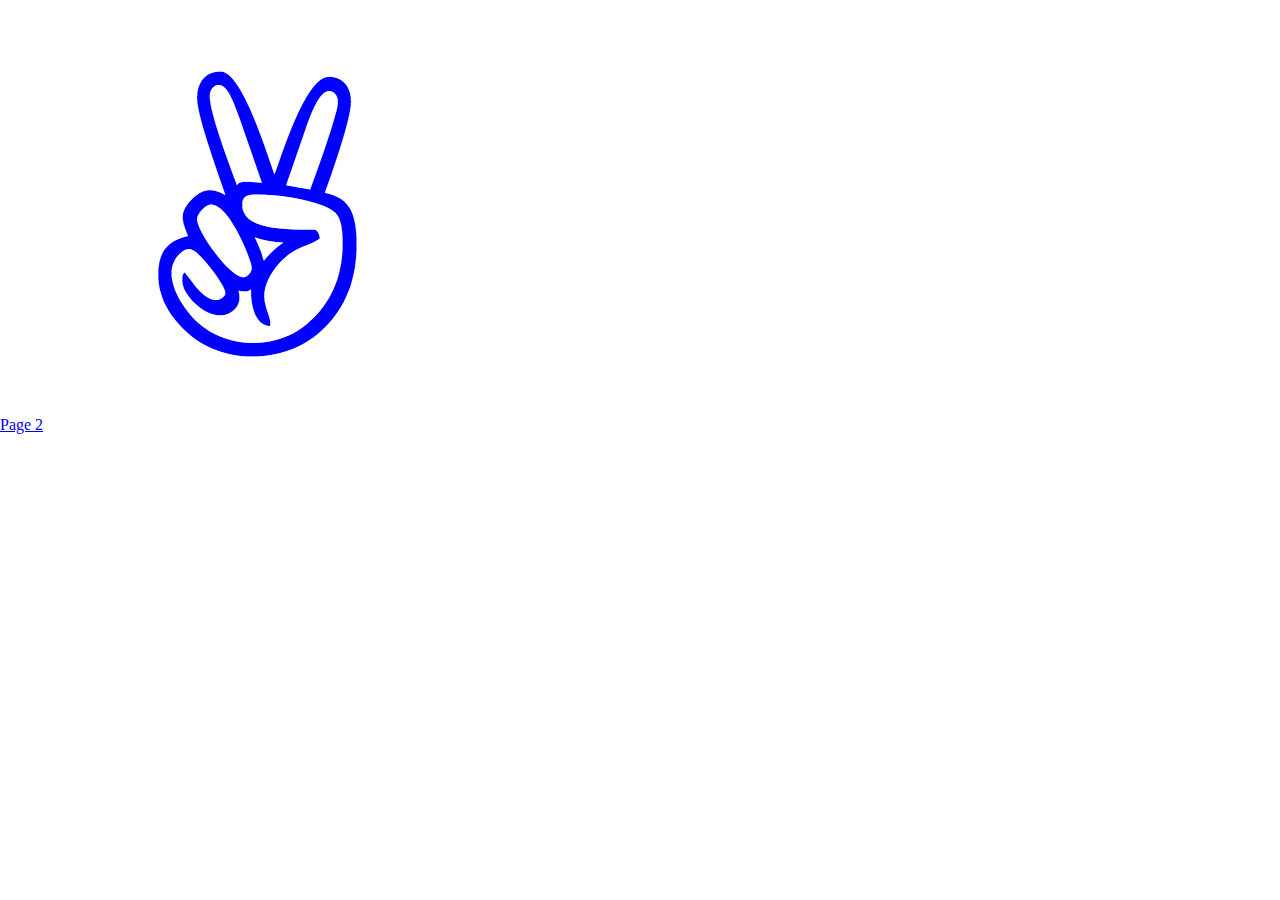
<file: index.html>
<html>
<head>
	<title>Project Name</title>
	<!-- CSS -->
	<link rel="stylesheet" href="style.css" type="text/css" charset="utf-8" />
</head>
<body>
	<!-- INSERT YOUR CONTENT HERE -->
	<a href="page-2.html">Page 2</a>
	<img src="assets/peace.jpg">
</body>
</html>
</file>
<file: style.css>
/* apply a natural box layout model to all elements, but allowing components to change */
html {
  box-sizing: border-box;
  -moz-box-sizing: border-box;
  -webkit-box-sizing: border-box;
}
*, *:before, *:after {
  box-sizing: inherit;
}

body {
 	margin: 0;
}

/* Clear Float */
.cf:before,
.cf:after {
  content: " ";
  /* 1 */
  display: table;
  /* 2 */
}

.cf:after {
  clear: both;
}

.cf {
  *zoom: 1;
}
</file>
